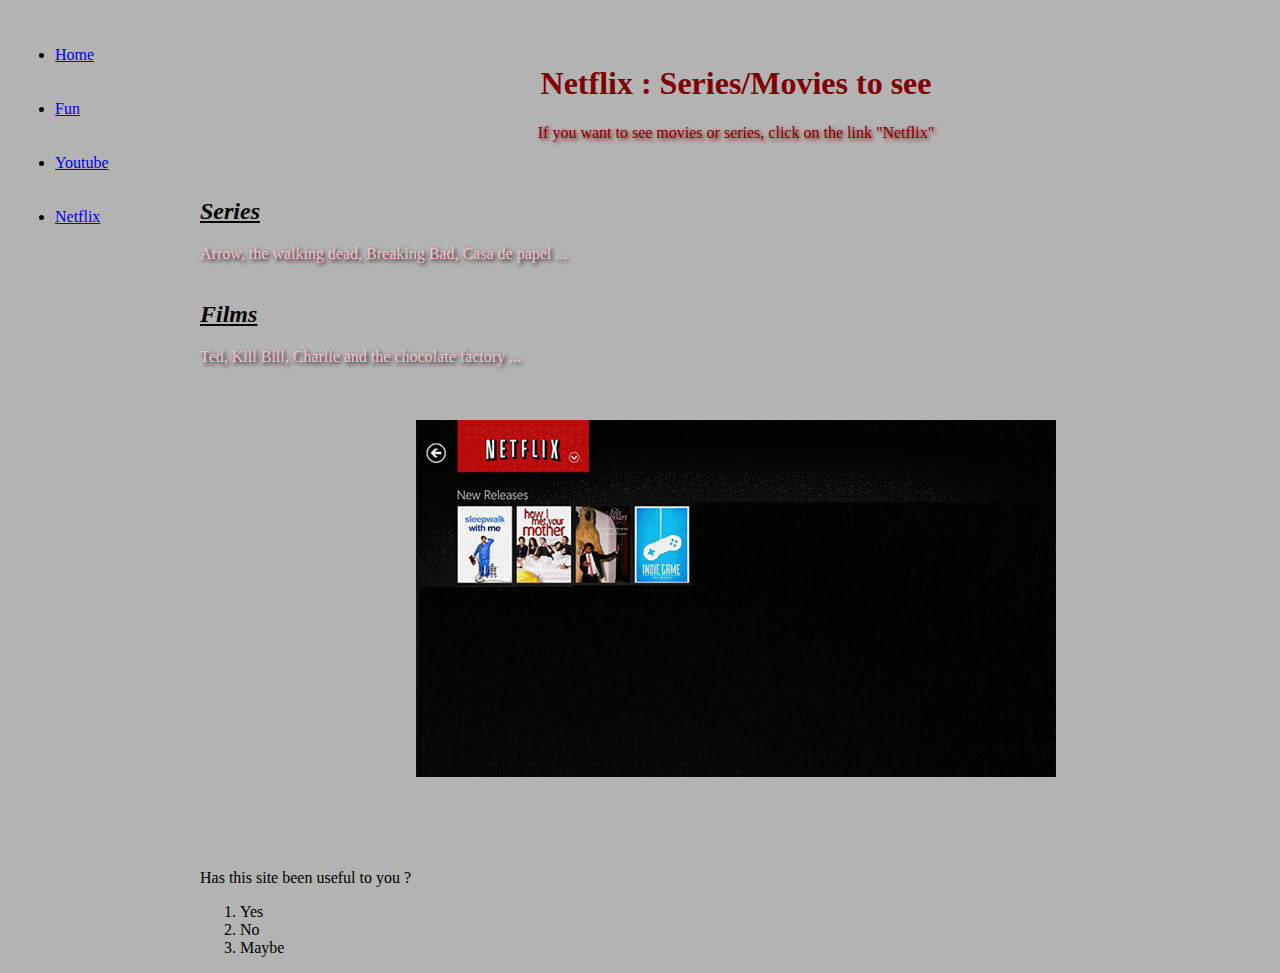
<file: index.html>
<!DOCTYPE html>
 
<html>
<head>
<meta charset="utf-8">
  <link rel ="stylesheet" href="styles.css"/>
  </head>
  
  <body bgcolor=#B3B3B3>
  
   <ul class="navbar">
    <li> <a href="index.html"> Home</a> </li> <br> </br>
    <li> <a href="fun.html"> Fun</a> </li> <br> </br>
    <li> <a href="https://www.youtube.com/?gl=PL&hl=pl"> Youtube</a> </li>   <br> </br> 
	<li> <a href="https://www.netflix.com/"> Netflix</a> </li>
	</ul>
    
  <br> </br> 
  <center>
    <h1> Netflix : Series/Movies to see  </h1> 
	<p3 style="color: maroon"> If you want to see movies or series, click on the link "Netflix"</p3> </center>
	
    <br> <br>
    
    
   
     
    
   
    <h2> Series </h2>
	<span>
    <p1> Arrow, the walking dead, Breaking Bad, Casa de papel ...</p1>
	</span>
    <br> </br>
    
	<h2> Films </h2>
	<p2 style="color: pink">Ted, Kill Bill, Charlie and the chocolate factory ... 
    </p2>
	
    <br> </br>
     <br> </br> 
   
   
    <div> <center>
    <img src="netflix2.jpg"> </center>
    </div>
	 <br> </br> 
	  <br> </br> 
	  
	<p> Has this site been useful to you ? </p>
	
	<ol>
		<li>Yes</li>
		<li>No</li>
		<li>Maybe</li>
	</ol>
	
	
    
  

</body></html>
</file>
<file: styles.css>
body {
  margin-left: 200px;
}

ul.navbar {
  position: absolute;
  top: 30px;
  left: 15px;
  width: 150px;
  }
  
 
  h1
{
    color: maroon;
}

  span
  {
	  color : pink;
	  
  }
  
 p1
{
    text-shadow: 2px 2px 4px black;
}

p2
{
    text-shadow: 2px 2px 4px black;
}
p3
{
    text-shadow: 2px 2px 4px maroon;
}
  
   h2 {
   text-decoration: underline;
   }
   
   h2
{
    font-style: italic;
}
	   
	   
	h2 {
   text-decoration: underline;
   }
	 
	 h2
{
    font-style: italic;
}
</file>
